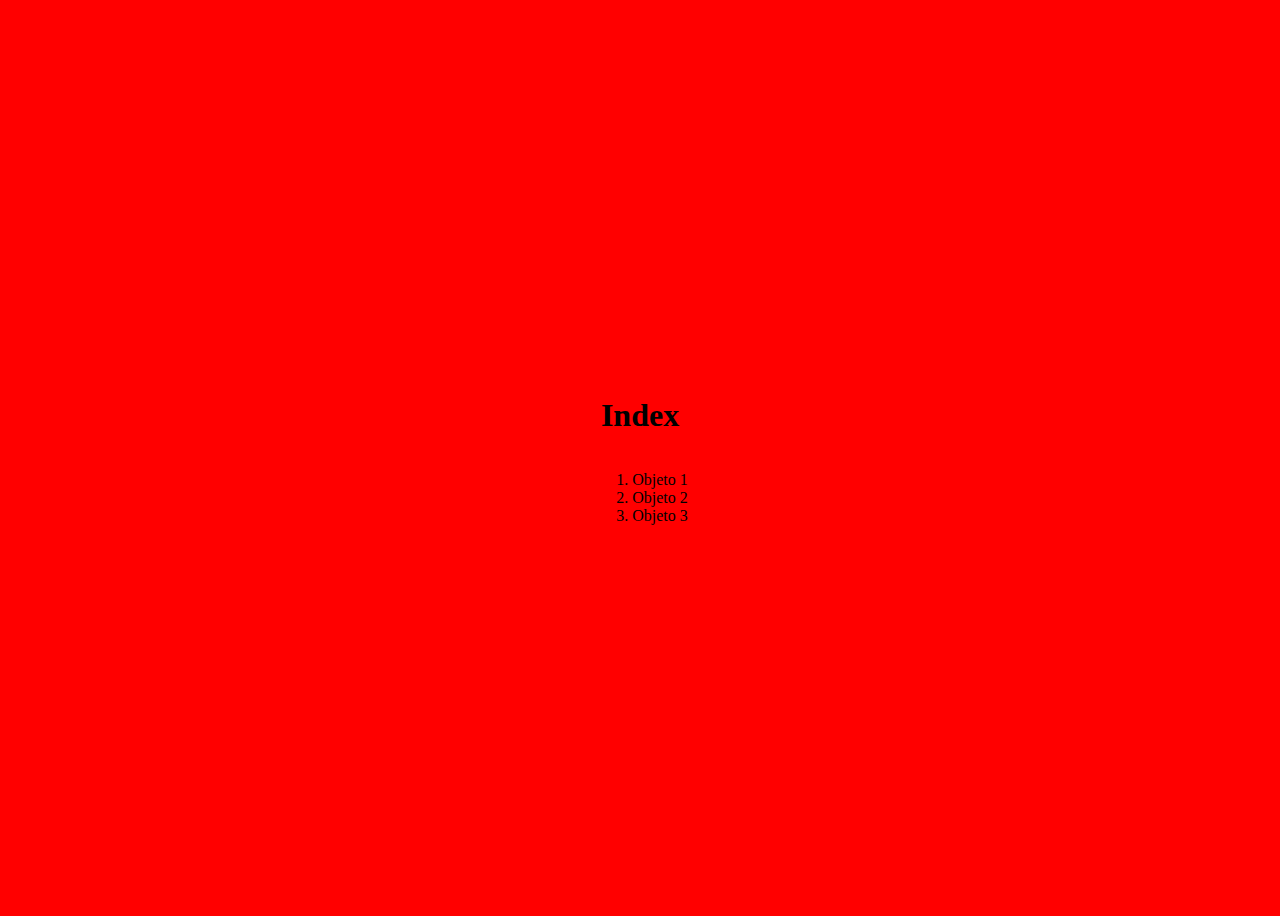
<file: index.html>
<!DOCTYPE html>
<html>
  <head>
    <meta charset="UTF-8" />
    <title>Tarea 1</title>
    <link rel="stylesheet" href="styles.css" />
  </head>
  <body>
      <h1>Index</h1>
      <ol>
        <li>Objeto 1</li>
        <li>Objeto 2</li>
        <li>Objeto 3</li>
      </ol>
  </body>
</html>
</file>
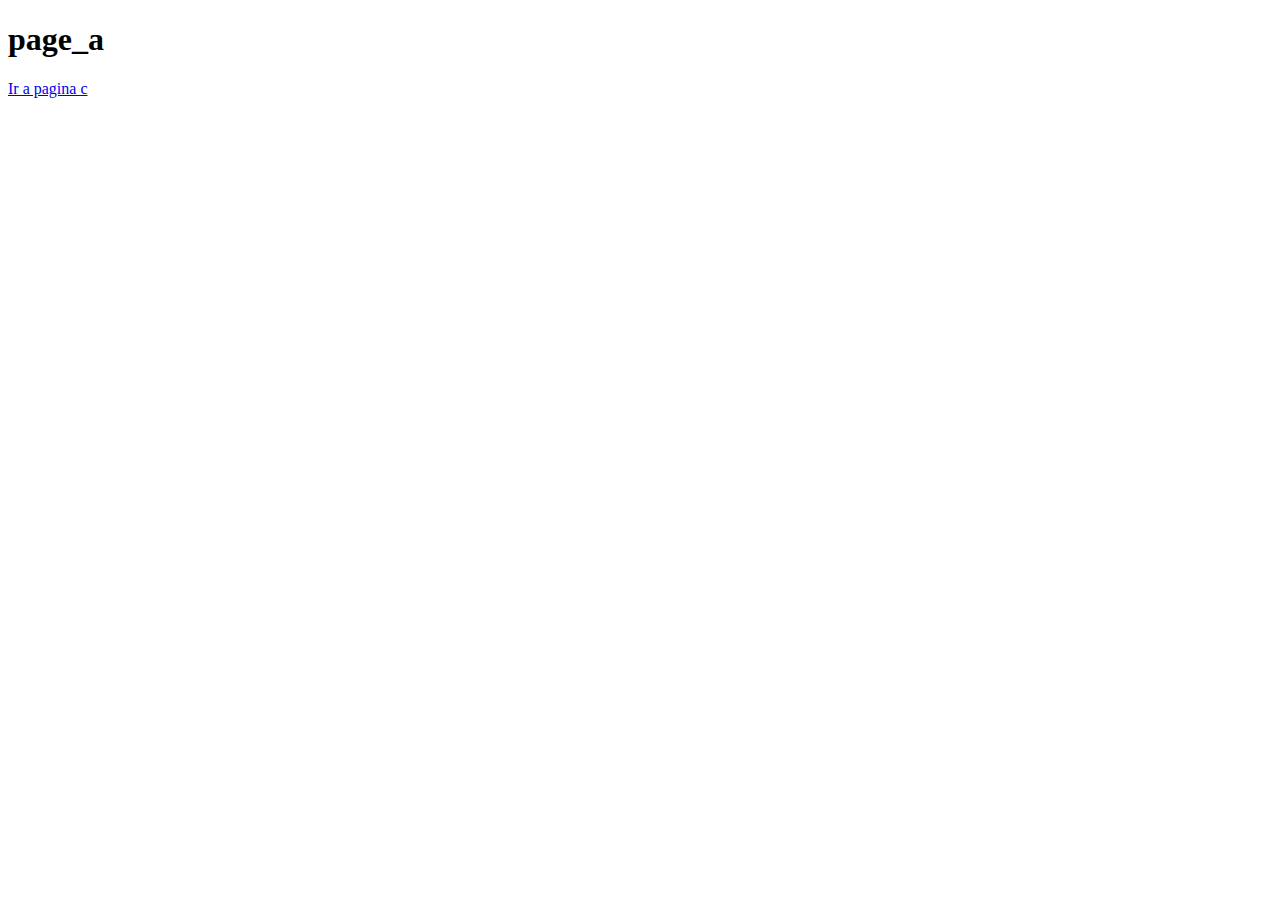
<file: page_a.html>
<!DOCTYPE html>
<html>
  <head>
    <meta charset="UTF-8" />
    <title>Tarea 1</title>
    <link />
  </head>
  <body>
    <h1>page_a</h1>

    <a href="page_c.html"> Ir a pagina c</a>
  </body>
</html>
</file>
<file: styles.css>
body {
  background-color: red;
  height: 100vh;
  display: flex;
  flex-direction: column;
  justify-content: center;
  align-items: center;
}
</file>
